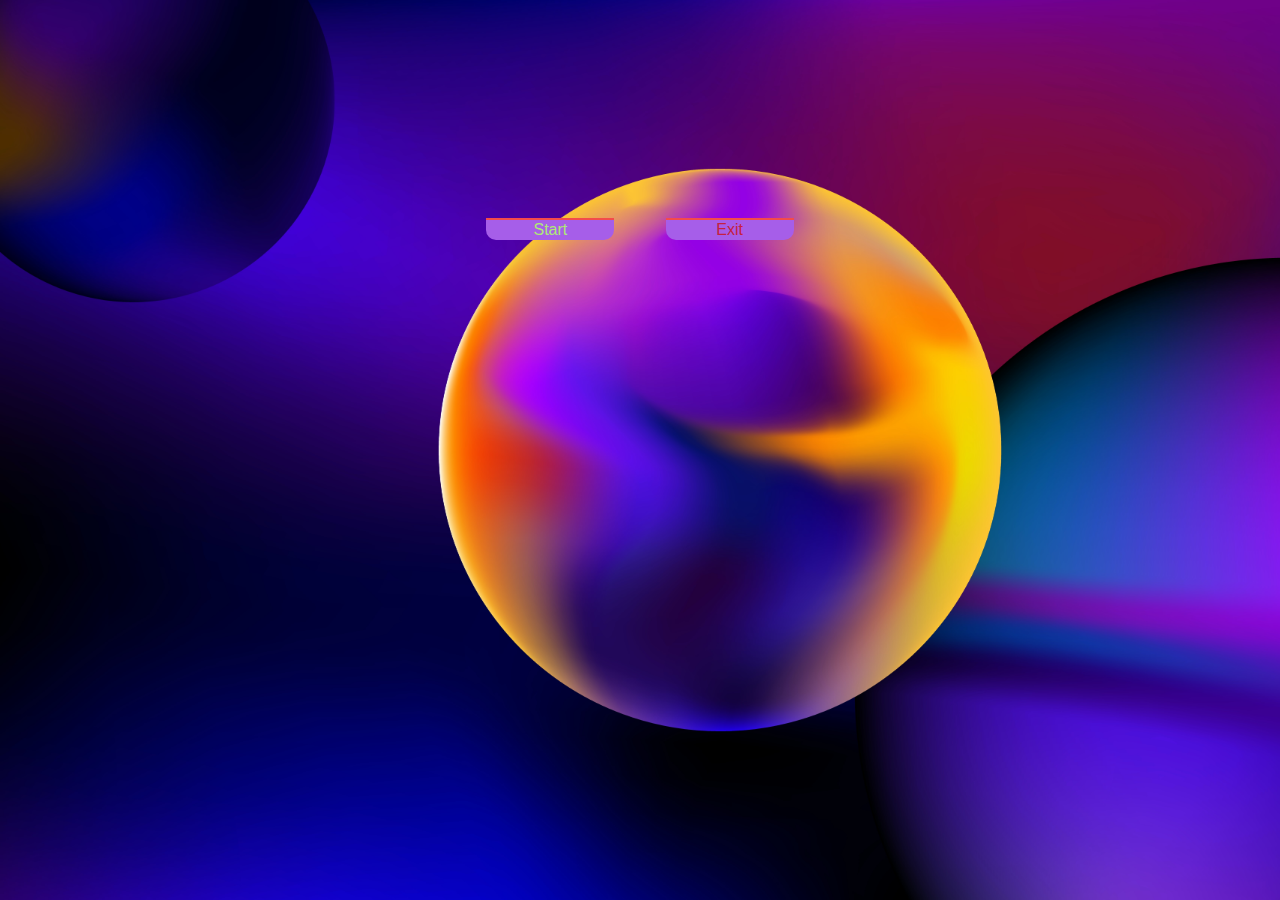
<file: PlayButtons/index.html>
<!DOCTYPE html>
<html lang="en">
<head>
    <meta charset="UTF-8">
    <meta http-equiv="X-UA-Compatible" content="IE=edge">
    <meta name="viewport" content="width=device-width, initial-scale=1.0">
    <title>PlayButtons</title>
    <link rel="stylesheet" href="style.css">
    <script defer src="index.js"></script>
</head>
    <body  id="body" class="body" class="" class="">
        <!-- Start-game -->
        <header id="header" class="">
            <nav>
            <button style="color:rgb(175, 233, 118);" id="start-btn" class="open">Start</button>
            <button style="color:rgb(197, 32, 65);" id ="exit-btn" class="open">Exit</button>
            </nav>
            <div id="menu" class="hide" >
               <button id="btn2-game">Игра в кнопки</button>
            </div>
            </header>
    <!-- 2 игра -->
<div id="end-div" class="end-div">
    <div id="pod-end-div">
        <div id="container">
            <container><h2>Время:<h2 id="time"></h2></h2></container>
            <container><h2 class ='row' >Счет:<h2 id="score-btns"></h2></h2></container>
        </div>
    <button id="end-btn">Начать игру</button>
    <button id="menu-btn-end" onClick="window.location.reload();">Вернуться в меню.</button>
    <button id="back-end" class="class-name" onclick="backEndFunc()" style="display: none;">Пауза</button>
    <button id="pusk-end" class="class-name" onclick="pusk()" style="display: none;">Продолжить</button>
    </div>
    <main id='main'>

    <div id="btns" class="">
        <button style="visibility: hidden;" class="btn" ></button>
        <button style="visibility: hidden;" class="btn" ></button>
        <button style="visibility: hidden;" class="btn" ></button>
        <button style="visibility: hidden;" class="btn" ></button>
        <button style="visibility: hidden;" class="btn" ></button>
        <button style="visibility: hidden;" class="btn" ></button>
        <button style="visibility: hidden;" class="btn" ></button>
        <button style="visibility: hidden;" class="btn" ></button>
        <button style="visibility: hidden;" class="btn" ></button>
        <button style="visibility: hidden;" class="btn" ></button>
        <button style="visibility: hidden;" class="btn" ></button>
        <button style="visibility: hidden;" class="btn" ></button>
        <button style="visibility: hidden;" class="btn" ></button>
        <button style="visibility: hidden;" class="btn" ></button>
        <button style="visibility: hidden;" class="btn" ></button>
        <button style="visibility: hidden;" class="btn" ></button>
        <button style="visibility: hidden;" class="btn" ></button>
        <button style="visibility: hidden;" class="btn" ></button>
        <button style="visibility: hidden;" class="btn" ></button>
        <button style="visibility: hidden;" class="btn" ></button>
        <button style="visibility: hidden;" class="btn" ></button>
        <button style="visibility: hidden;" class="btn" ></button>
        <button style="visibility: hidden;" class="btn" ></button>
        <button style="visibility: hidden;" class="btn" ></button>
        <button style="visibility: hidden;" class="btn" ></button>
        <button style="visibility: hidden;" class="btn" ></button>
        <button style="visibility: hidden;" class="btn" ></button>
        <button style="visibility: hidden;" class="btn" ></button>
        <button style="visibility: hidden;" class="btn" ></button>
        <button style="visibility: hidden;" class="btn" ></button>
        <button style="visibility: hidden;" class="btn" ></button>
        <button style="visibility: hidden;" class="btn" ></button>
        <button style="visibility: hidden;" class="btn" ></button>
        <button style="visibility: hidden;" class="btn" ></button>
        <button style="visibility: hidden;" class="btn" ></button>
        <button style="visibility: hidden;" class="btn" ></button>
        <button style="visibility: hidden;" class="btn" ></button>
        <button style="visibility: hidden;" class="btn" ></button>
        <button style="visibility: hidden;" class="btn" ></button>
        <button style="visibility: hidden;" class="btn" ></button>
        <button style="visibility: hidden;" class="btn" ></button>
        <button style="visibility: hidden;" class="btn" ></button>
        <button style="visibility: hidden;" class="btn" ></button>
        <button style="visibility: hidden;" class="btn" ></button>
        <button style="visibility: hidden;" class="btn" ></button>
        <button style="visibility: hidden;" class="btn" ></button>
        <button style="visibility: hidden;" class="btn" ></button>
        <button style="visibility: hidden;" class="btn" ></button>
        <button style="visibility: hidden;" class="btn" ></button>
        <button style="visibility: hidden;" class="btn" ></button>
        <button style="visibility: hidden;" class="btn" ></button>
        <button style="visibility: hidden;" class="btn" ></button>
        <button style="visibility: hidden;" class="btn" ></button>
        <button style="visibility: hidden;" class="btn" ></button>
        <button style="visibility: hidden;" class="btn" ></button>
        <button style="visibility: hidden;" class="btn" ></button>
        <button style="visibility: hidden;" class="btn" ></button>
        <button style="visibility: hidden;" class="btn" ></button>
        <button style="visibility: hidden;" class="btn" ></button>
        <button style="visibility: hidden;" class="btn" ></button>
        <button style="visibility: hidden;" class="btn" ></button>
        <button style="visibility: hidden;" class="btn" ></button>
        <button style="visibility: hidden;" class="btn" ></button>
        <button style="visibility: hidden;" class="btn" ></button>
        <button style="visibility: hidden;" class="btn" ></button>
        <button style="visibility: hidden;" class="btn" ></button>
        <button style="visibility: hidden;" class="btn" ></button>
        <button style="visibility: hidden;" class="btn" ></button>
        <button style="visibility: hidden;" class="btn" ></button>
        <button style="visibility: hidden;" class="btn" ></button>
        <button style="visibility: hidden;" class="btn" ></button>
        <button style="visibility: hidden;" class="btn" ></button>
        <button style="visibility: hidden;" class="btn" ></button>
        <button style="visibility: hidden;" class="btn" ></button>
        <button style="visibility: hidden;" class="btn" ></button>
        <button style="visibility: hidden;" class="btn" ></button>
        <button style="visibility: hidden;" class="btn" ></button>
        <button style="visibility: hidden;" class="btn" ></button>
        <button style="visibility: hidden;" class="btn" ></button>
        <button style="visibility: hidden;" class="btn" ></button>
    </div>

     
     </main>
      </div>

    <footer id="footer-game-2" style="display: none;">
        <div id="footer-div2">
            <h1>Время вышло.</h1>
            <h1>Ваши очки:<h1 id="rez-score"></h1></h1>
            <button id="menu-btn-game2" onclick="endGameTwo()">Вернуться в меню.</button>
        </div>  
    </footer> 
    
</body>
</html>
</file>
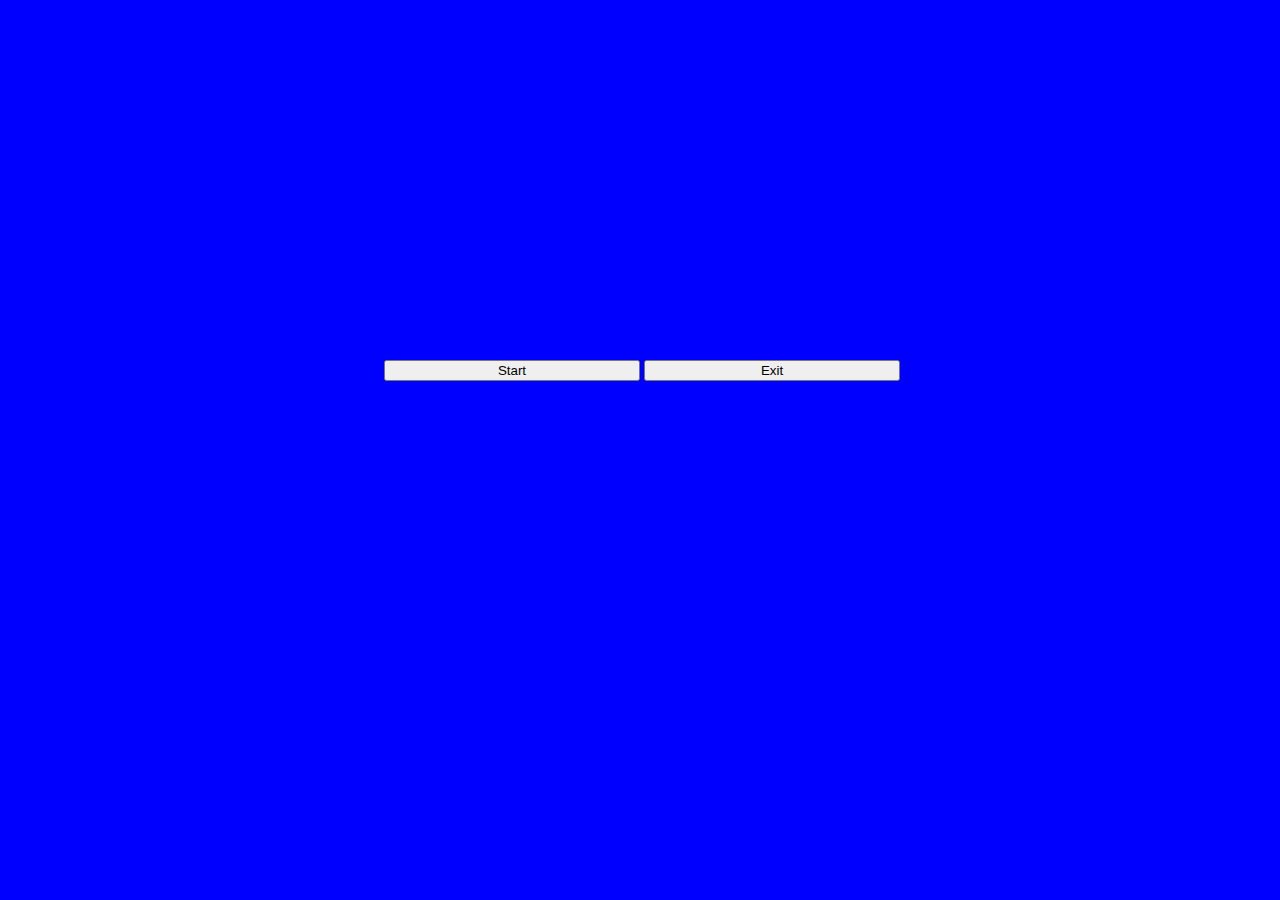
<file: TicTac/index.html>
<!DOCTYPE html>
<html lang="en">
<head>
    <meta charset="UTF-8">
    <meta http-equiv="X-UA-Compatible" content="IE=edge">
    <meta name="viewport" content="width=device-width, initial-scale=1.0">
    <title>TicTac</title>
    <link rel="stylesheet" href="style.css">
    <script defer src="index.js"></script>
</head>

<body id="body" class="body" class="" class="">
<!-- Start-game -->
<header id="header" class="">
<button id="start-btn" class="starts">Start</button>
<button id="exit-btn" class="starts">Exit</button>

<div id="menu" class="hide" >
<div id="style-menu-sl">
   <button id="btn1-game">Крестики нолики.</button>
</div>
</header>
<!-- Крестики нолики -->
<div id="div-tic-tac" style="display: none;">
    <button style="height: 100px; width: 100px;background-color:antiquewhite" onclick="resetTicTac()" id="reset-tic-tac">Начать заново.</button>
    <button style="height: 100px; width: 100px;background-color:antiquewhite" onclick="backMenu()" id="back-tic-tac">Вернуться в меню.</button>
</div>
<div id="tic-tac" style="display: none">
    <table id="table">
        <tr>
       <td style="font-size: 10vh;"></td>
       <td style="font-size: 10vh;"></td>
       <td style="font-size: 10vh;"></td>
        </tr>
        <tr>
       <td style="font-size: 10vh;"></td>
       <td style="font-size: 10vh;"></td>
       <td style="font-size: 10vh;"></td>
        </tr>
        <tr>
       <td style="font-size: 10vh;"></td>
       <td style="font-size: 10vh;"></td>
       <td style="font-size: 10vh;"></td>
        </tr>
    </table>
    <h1 id="end-tic-tac" style="display: flex;justify-content: center; color: darkred;">Идёт игра.</h1>
</div>
</body>
</file>
<file: PlayButtons/style.css>
@media  (max-width: 1024px) {
    

    body {
        margin: 0%;
        padding: 0%;

    }
    
    .hide {
        display: none;
    }
    
    .body {
        background-image: url(Menu.jpg);
        background-attachment: fixed;
        background-repeat: no-repeat;
        background-size: cover;
       
        
    }
    
    .body-theme-two {
        background-color:rgb(58, 36, 138);
    }
    
    nav {
        margin-top: 15%;
        display: flex;
        justify-content: center;
    }
    
    .open {
        font-size: 100%;
        margin: 2%;
        width: 10%;
        border-bottom: 0;
        border-right: 0;
        border-left: 0;
        border-top-color: rgba(243, 75, 75);
        border-bottom-left-radius: 10px;
        border-bottom-right-radius: 10px;
        background-color: rgba(166, 94, 233);
        word-wrap: break-word;
        
    }
    
    .block {
        display: block;
        display: flex;
        justify-content: center;
        align-items: center;
    }
    
    .delete-menu {
      display: none;
    }
    
    #btn2-game {
        font-size: 100%;
        max-width: 40%;
        border: none;
        border-radius: 10px;
        color: rgb(192, 80, 243);
        background-color: rgb(51, 40, 209);
    }
    
    /* Вторая игра */
    
    .end-div {
        display: none;
    }

    .end-div-style {
        display: flex;
        flex-direction: column-reverse;
    }

    #container {
        display: flex;
        flex-direction: column;
    }

    #end-div {
        width: 100%;
        height: 100%;
        
    }
    
    #pod-end-div {
        display: flex;
        padding: 0%;
        margin: 0%;
       
        
         
        
        
    }
    
    #pod-end-div container {
         display: flex;
         margin-bottom: 3%;
         
    }
    
    #pod-end-div container h2 {
        color: rgba(13, 0, 58);
        margin: 5%;
        
    }
    
    #pod-end-div button {
       height: 100%;
       color: rgb(13, 0, 58);
       margin: 3%;
       border: 0;
       background-color: rgba(237, 173, 250);
       border-radius: 10px;
       word-wrap: break-word;
       margin-left: 10%;
    }
    
    #footer-div2 {
        display: flex;
        flex-direction: column;
        align-items: center;
        color: rgba(209, 40, 40, 0.753);
    }
    
    #menu-btn-game2 {
        color: rgba(209, 40, 40, 0.753);
        background-color: rgb(237, 173, 250);
        border-radius: 10px;
    }
    
    #btns {
        display: flex;
        flex-wrap: wrap;
        justify-content: space-between;
        width: 100%;
        height: 100%;
        border-radius: 5%;
        background-image: url(Game-two.jpg);
        background-attachment: fixed;
        background-repeat: no-repeat;
        background-size: cover;
    }
    
    
    .btn {
        width: 6vw;
        height: 12vh;
        border-radius: 50%;
        border-color:rgb(124, 3, 194);
       
    }
    
    #h-second {
        text-align: center;
        color: rgba(13, 0, 58);
    }
    
}



@media (min-width: 1025px) {
/* Стилизация меню. */
body {
    margin: 0%;
    padding: 0%;
    min-width: 1000px;
}

.hide {
    display: none;
}

.body {
    background-image: url(Menu.jpg);
    background-attachment: fixed;
    background-repeat: no-repeat;
    background-size: cover;
   
    
}

.body-theme-two {
    background-color:rgb(58, 36, 138);
}

nav {
    margin-top: 15%;
    display: flex;
    justify-content: center;
}

.open {
    font-size: 100%;
    margin: 2%;
    width: 10%;
    border-bottom: 0;
    border-right: 0;
    border-left: 0;
    border-top-color: rgb(243, 75, 75);
    border-bottom-left-radius: 10px;
    border-bottom-right-radius: 10px;
    background-color: rgb(166, 94, 233);
}

.block {
    display: block;
    display: flex;
    justify-content: center;
    align-items: center;
}

.delete-menu {
  display: none;
}

#btn2-game {
    font-size: 100%;
    max-width: 40%;
    border: none;
    border-radius: 10px;
    color: rgb(192, 80, 243);
    background-color: rgb(51, 40, 209);
}

/* Вторая игра */

.end-div {
    display: none;
}

#end-div>div {
    margin-left: 6%;
}

#pod-end-div {
    display: flex;
    flex-direction: column;
    padding: 0%;
    margin: 0%;
    margin-bottom: 20%;
     
    
    
}

#pod-end-div container {
     display: flex;
     margin-bottom: 10%;
     
}

#pod-end-div container h2 {
    color: rgb(13, 0, 58);
    margin: 3%;
    
}

#pod-end-div button {
   color: rgb(13, 0, 58);
   margin: 8%;
   border: 0;
   background-color: rgb(237, 173, 250);
   border-radius: 10px;
   word-wrap: break-word;
   width: 100%;
}

.end-div-style {
    display: flex;
    justify-content: space-around;
    align-items: center;
}

#footer-div2 {
    display: flex;
    flex-direction: column;
    align-items: center;
    color: rgb(13, 0, 58);
}

#menu-btn-game2 {
    color: rgb(13, 0, 58);
    background-color: rgb(237, 173, 250);
    border-radius: 10px;
}

#btns {
    display: flex;
    flex-wrap: wrap;
    justify-content: space-between;
    max-width: 100%;
    max-height: 100%;
    border-radius: 5%;
    background-image: url(Game-two.jpg);
    background-attachment: fixed;
    background-repeat: no-repeat;
    background-size: cover;
    margin-left: 30%;
    margin-right: 5px;
}


.btn {
    width: 6vw;
    height: 12vh;
    border-radius: 50%;
    border-color:rgb(124, 3, 194);
   
}

#h-second {
    margin-left: 30%;
    margin-right: 5px;
    text-align: center;
    color: rgb(13, 0, 58);
}

#end-div {
    position: fixed;
    width: 100%;
    height: 100%;
    
}
}
</file>
<file: TicTac/style.css>
/* Стилизация меню. */
body {
    margin: 0%;
    padding: 0%;
}

.hide {
    display: none;
}

.body {
    background-color:blue;
}

.body-theme-one {
    background-image: url(Game-one.jpg); height: 100%; width: 100%;
}

.starts {
    width: 20%;
    height: 20%;
    position:relative;
    left: 30%;
    top: 40vh;
}

.block {
    display: block;
    border-radius: 30%;
    width: 100%;
    height: 100vh;;
    background-image: url(Menu.jpg);
    background-size: 100%;
    display: flex;
    justify-content: center;
    align-items: center;
}

#style-menu-sl {
   width: 400px;
   display: flex;
   flex-direction: column;
   
}

.delete-menu {
  display: none;
}

/* Первая игра */
#table td {
    height: 20vh;
    width: 20vh;
    border: 10px solid black;
    border-radius: 10px;
    font-weight: bold;
    text-align: center;
}

#table {
    display: flex;
    justify-content: center;
}

#tic-tac {
    position: absolute;
    top: 5vh;
    left: 65vh
}

#div-tic-tac {
    border: 10px solid red;
    border-radius: 20px;
    position: relative;
    right: 10vh;
    max-width: 15vh;
    top: 10vh;
    left: 15vh;
}
</file>
